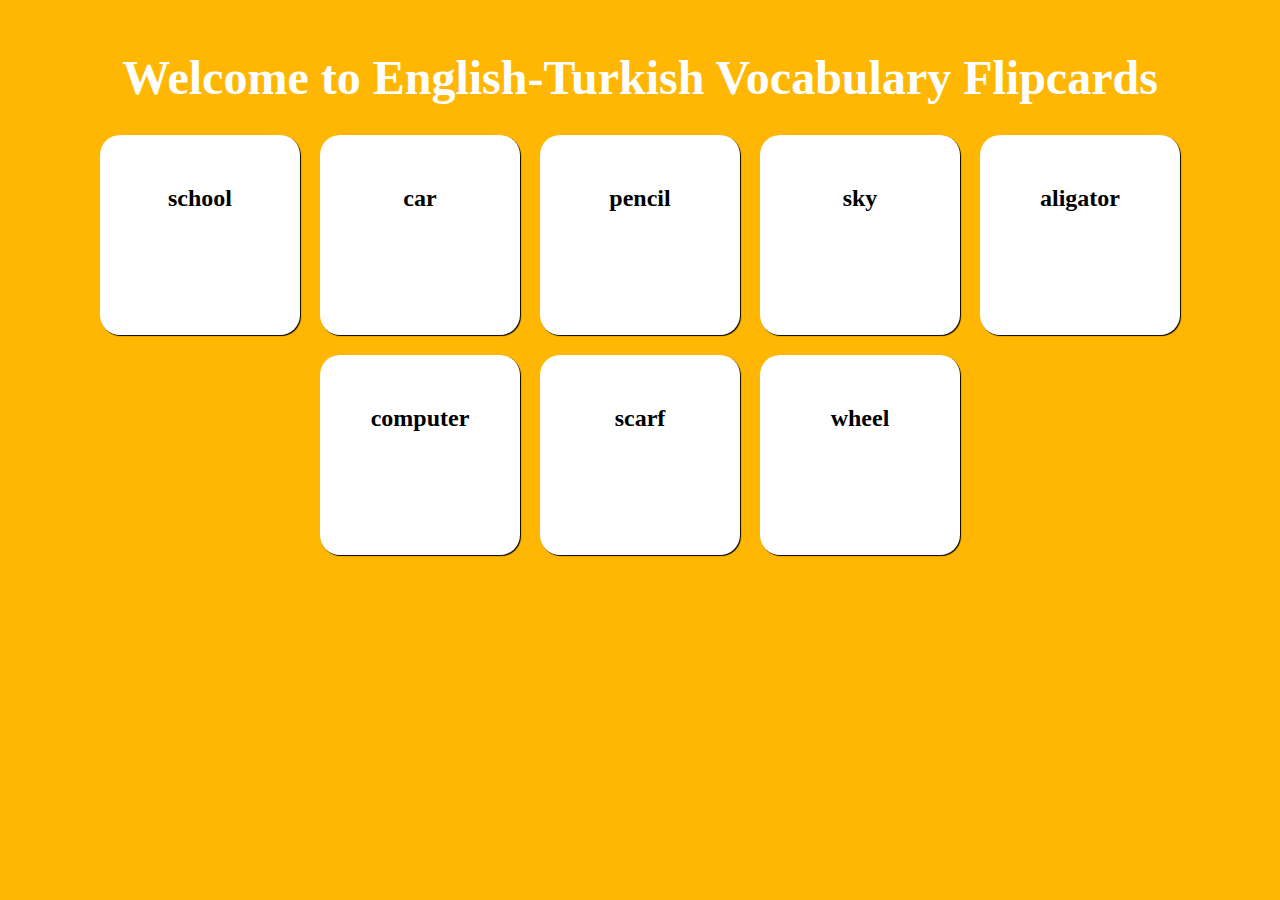
<file: index.html>
<!DOCTYPE html>
<html lang="en">
  <head>
    <meta charset="UTF-8" />
    <meta http-equiv="X-UA-Compatible" content="IE=edge" />
    <meta name="viewport" content="width=device-width, initial-scale=1.0" />
    <link rel="stylesheet" href="main.css" />
    <title>Document</title>
  </head>
  <body>
    <div class="container">
      <h1>Welcome to English-Turkish Vocabulary Flipcards</h1>

      <ul class="flipcards"></ul>
    </div>
    <script src="main.js"></script>
  </body>
</html>
</file>
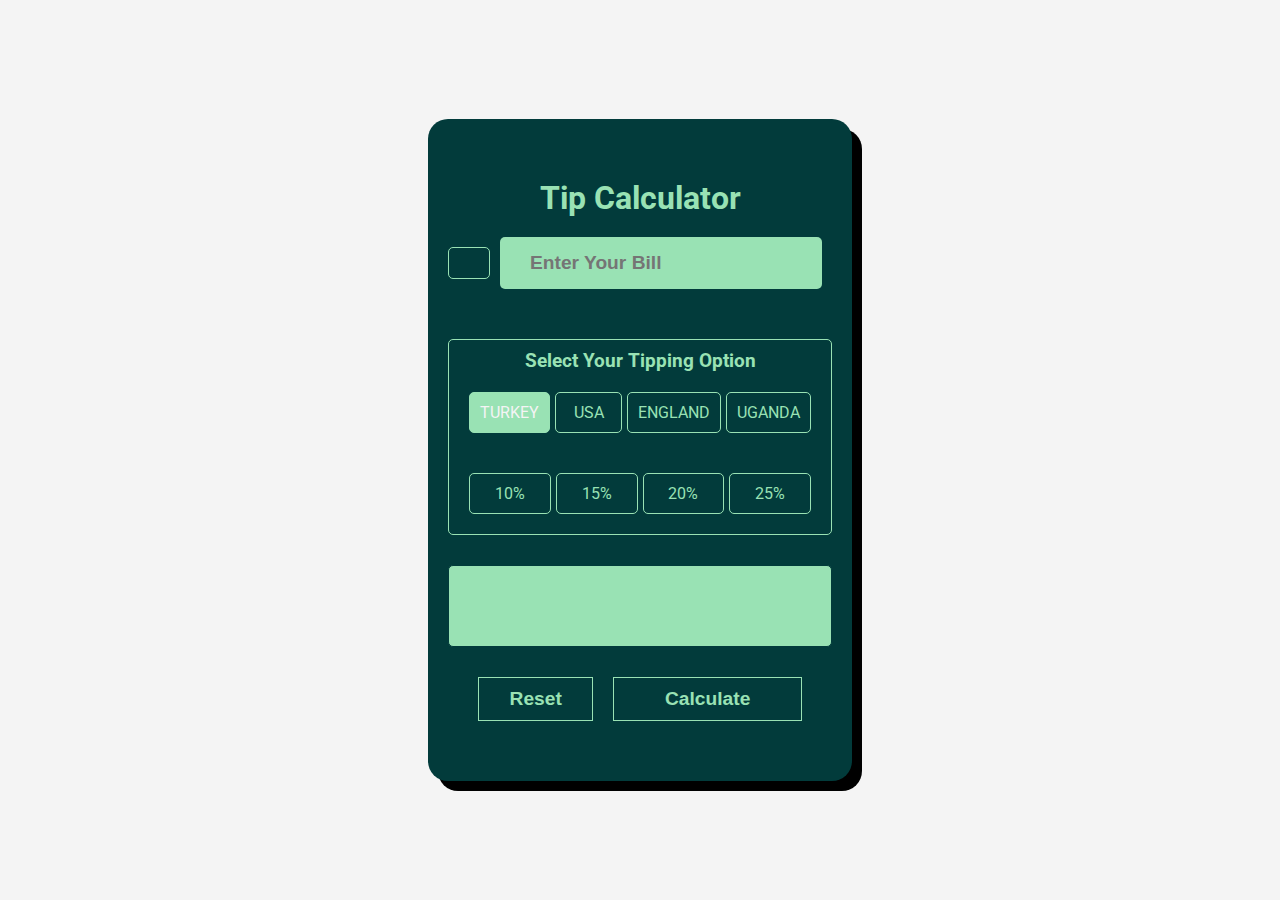
<file: calculator/index.html>
<!DOCTYPE html>
<html lang="en">
<head>
    <meta charset="UTF-8">
    <meta name="viewport" content="width=device-width, initial-scale=1.0">
    <title>Document</title>
    <link rel="stylesheet" href="style.css">
</head>
<body>

    <body>
        <div class="container">
          <h1>Tip Calculator</h1>
    
          <!-- BILL -->
          <div class="bill-input">
            <i class="fas fa-dollar-sign"></i>
            <input type="text" class="input" placeholder="Enter Your Bill" />
          </div>
    
    
          <!-- OPTIONS -->
          <div class="tips">
            <h3>Select Your Tipping Option</h3>
    
            <div class="country">
              <div class="tip active">turkey</div>
              <div class="tip">usa</div>
              <div class="tip">england</div>
              <div class="tip">uganda</div>
            </div>
            <div class="percentage">
              <div class="tip">10%</div>
              <div class="tip">15%</div>
              <div class="tip">20%</div>
              <div class="tip">25%</div>
            </div>
          </div>
          <!-- RESULT -->
          <div class="result">
            <div class="display"></div>
            <div class="adv">
              <i class="fab fa-youtube"></i>
              <p>
                Dont forget to <a href="" target="_blank"> Subscribe </a> on youtube
              </p>
            </div>
          </div>
          <!-- BTN -->
          <div class="calc-buttons">
            <button class="reset">Reset</button>
            <button class="calculate">Calculate</button>
          </div>
        </div>
    



    <script src="app.js"></script>
</body>
</html>
</file>
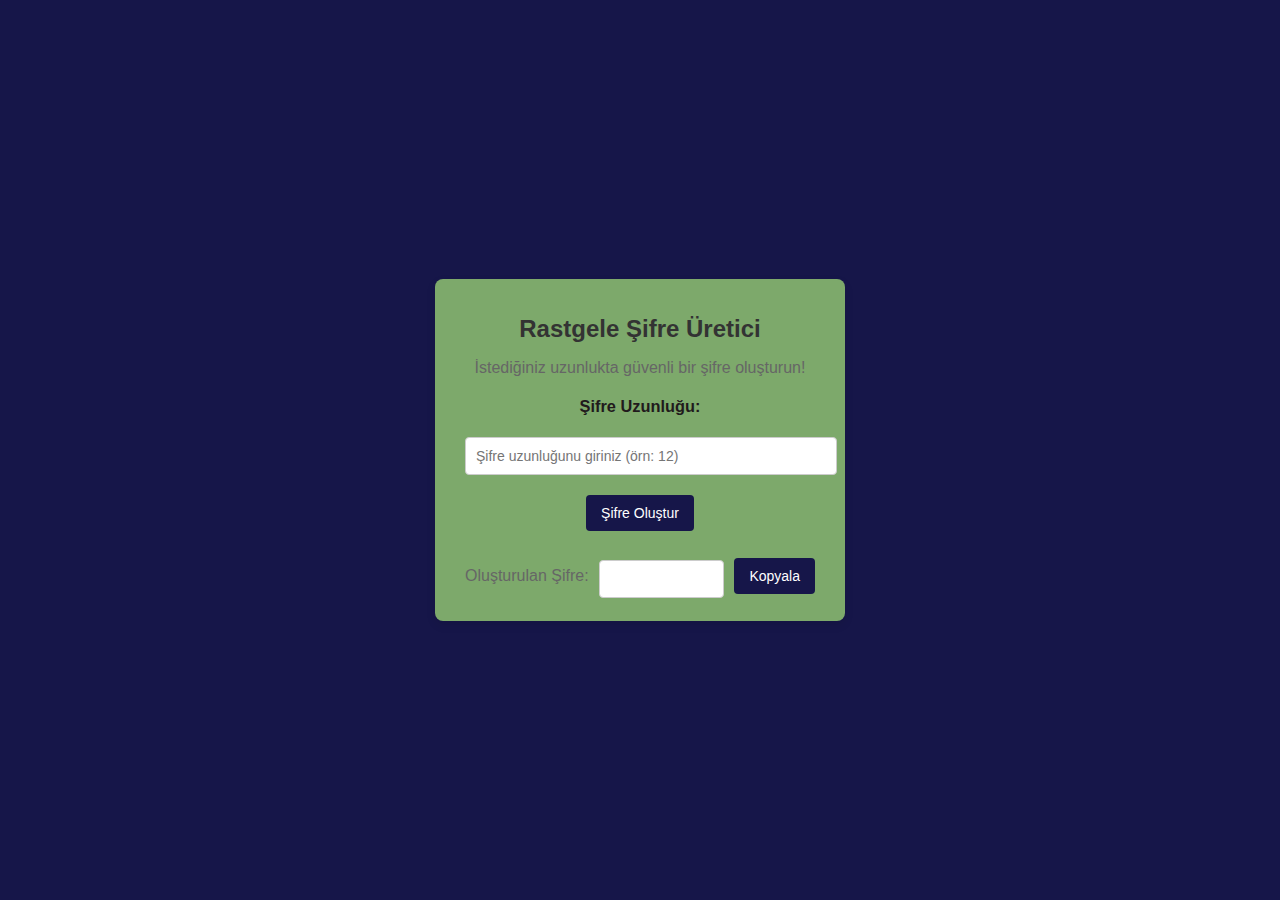
<file: Password Generator/index.html>
<!DOCTYPE html>
<html lang="en">
<head>
    <meta charset="UTF-8">
    <meta name="viewport" content="width=device-width, initial-scale=1.0">
    <title>Güvenli Şifre || Made by Samet</title>
    <link rel="stylesheet" href="style.css">
</head>
<body>
   
    <div class="container">
        <h1>Rastgele Şifre Üretici</h1>
        <p>İstediğiniz uzunlukta güvenli bir şifre oluşturun!</p>
    
        <div class="form-group">
          <label for="length"><h3>Şifre Uzunluğu:</h3></label>
          <input type="number" id="length" placeholder="Şifre uzunluğunu giriniz (örn: 12)" />
        </div>
    
        <button id="generate">Şifre Oluştur</button>
        <div class="result">
          <p>Oluşturulan Şifre:</p>
          <input type="text" id="password" readonly />
          <button id="copy">Kopyala</button>
        </div>
      </div>

    <script src="app.js"></script>
</body>
</html>
</file>
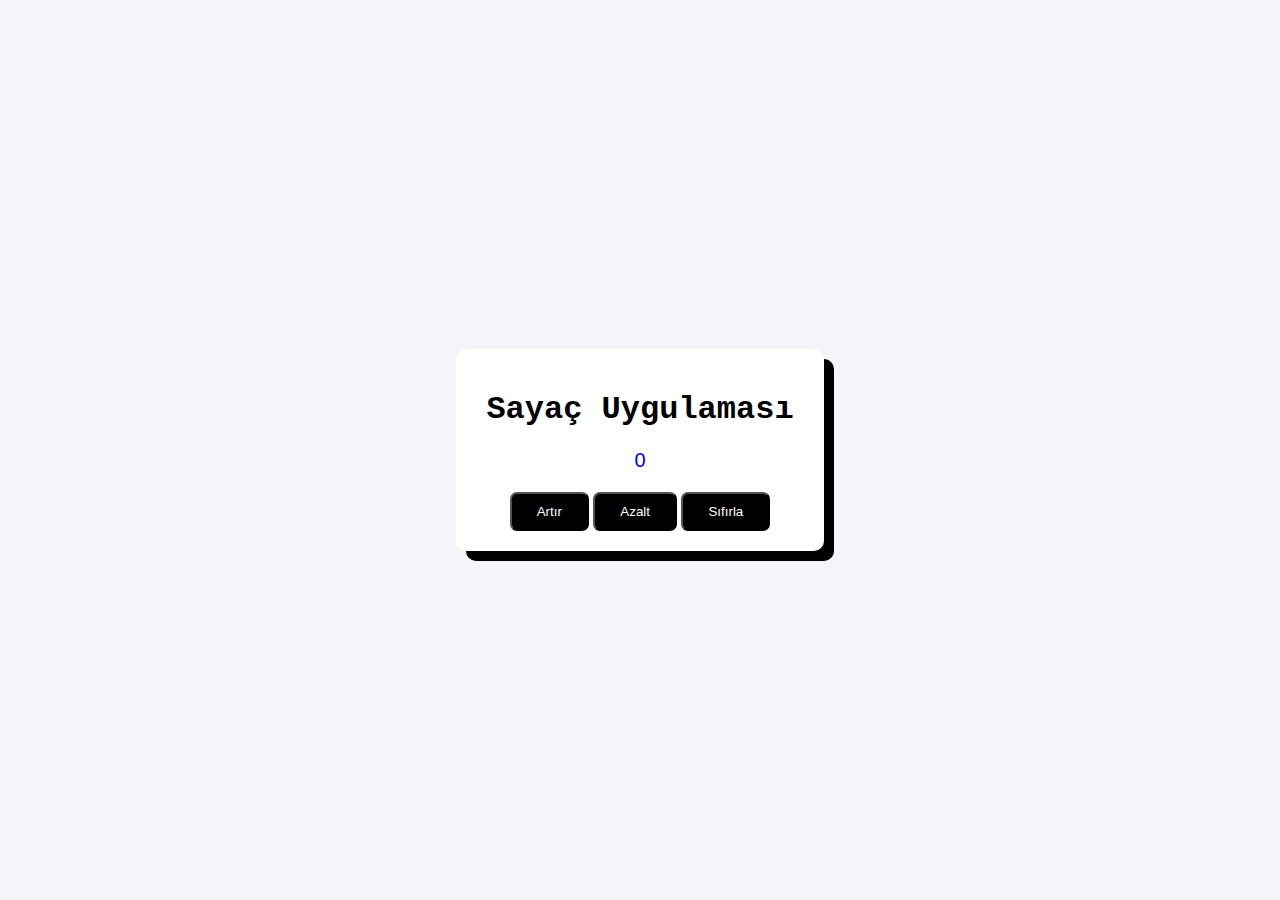
<file: Time Counter/index.html>
<!DOCTYPE html>
<html lang="tr">
<head>
  <meta charset="UTF-8">
  <meta name="viewport" content="width=device-width, initial-scale=1.0">
  <title>Sayaç Uygulaması</title>
  <link rel="stylesheet" href="style.css">
</head>
<body>
  <div class="counter-container">
    <h1>Sayaç Uygulaması</h1>
    <div class="counter-display" id="counter">0</div>
    <div class="buttons">
      <button class="btn" id="increase">Artır</button>
      <button class="btn" id="decrease">Azalt</button>
      <button class="btn" id="reset">Sıfırla</button>
    </div>
  </div>
  
  
    <script src="app.js"></script>
</body>
</html>
</file>
<file: main.css>
* {
  margin: 0;
  padding: 0;
  box-sizing: border-box;
}

body {
  background-color: #ffb703;
  min-height: 100vh;
  width: 100vw;
  display: flex;
  flex-direction: column;
  align-items: center;
}

h1 {
  color: #fff;
  font-size: 3rem;
  text-align: center;
  padding-top: 50px;
}

.flipcards {
  display: flex;
  flex-wrap: wrap;
  margin: 20px;
  align-items: center;
  justify-content: center;
}

.flipcard {
  height: 200px;
  width: 200px;
  background-color: #fff;
  border-radius: 20px;
  list-style: none;
  text-align: center;
  margin: 10px;
  padding-top: 30px;
  cursor: pointer;
  box-shadow: 1px 1px 1px #000;
}

.flipcard-head {
  font-size: 1.5rem;
  margin: 20px auto;
}

.flipcard-body {
  display: none;
  font-size: 1.5rem;
  color: red;
}

.flipcard.active .flipcard-body {
  display: block;
}
</file>
<file: calculator/style.css>
@import url('https://fonts.googleapis.com/css2?family=Roboto:wght@300;400;500;700&display=swap');
/* line 4, scss/main.scss */
* {
  margin: 0;
  padding: 0;
  box-sizing: border-box;
}

/* line 10, scss/main.scss */
body {
  background-color: #f4f4f4;
  display: flex;
  justify-content: center;
  align-items: center;
  width: 100vw;
  min-height: 100vh;
  font-family: 'Roboto', sans-serif;
}

/* line 20, scss/main.scss */
.container {
  display: flex;
  flex-direction: column;
  align-items: center;
  height: 85%;
  min-width: 30%;
  margin: 0 auto;
  background-color: #023b3b;
  border-radius: 20px;
  box-shadow: 10px 10px black;
  padding: 30px 20px;
  box-sha
}

/* line 33, scss/main.scss */
h1 {
  color: #99e2b4;
  margin-top: 30px;
}

/* line 39, scss/main.scss */
.bill-input {
  display: flex;
  align-items: center;
  margin: 20px auto;
}
/* line 43, scss/main.scss */
.bill-input i {
  font-size: 1.2rem;
  color: #99e2b4;
  border: 1px solid #99e2b4;
  padding: 15px 20px;
  border-radius: 5px;
  font-weight: bold;
}
/* line 52, scss/main.scss */
.bill-input input {
  padding: 15px 30px;
  background-color: #99e2b4;
  outline: none;
  border: none;
  margin: 0 10px;
  border-radius: 5px;
  color: #023b3b;
  font-size: 1.2rem;
  font-weight: bold;
}

/* line 67, scss/main.scss */
.recep-ivedik {
  color: #99e2b4;
  text-align: center;
  font-size: 0.8rem;
  line-height: 2rem;
  border: 1px dotted #99e2b4;
  padding: 10px 50px;
}

/* line 77, scss/main.scss */
.tips {
  display: flex;
  flex-direction: column;
  align-items: center;
  border: 1px solid #99e2b4;
  width: 100%;
  margin: 30px auto;
  border-radius: 5px;
}
/* line 86, scss/main.scss */
.tips h3 {
  text-align: center;
  color: #99e2b4;
  margin-top: 10px;
}
/* line 92, scss/main.scss */
.tips .country {
  padding: 20px 20px;
  display: flex;
  height: 45%;
  justify-content: space-between;
  width: 100%;
}
/* line 100, scss/main.scss */
.tips .tip {
  border: 1px solid #99e2b4;
  padding: 10px;
  flex: 1;
  text-transform: uppercase;
  color: #99e2b4;
  text-align: center;
  margin-right: 5px;
  cursor: pointer;
  border-radius: 5px;
  transition: all 0.3s ease;
}
/* line 112, scss/main.scss */
.tips .tip.active {
  color: #f4f4f4;
  background-color: #99e2b4;
}
/* line 116, scss/main.scss */
.tips .tip:hover {
  color: #f4f4f4;
  background-color: #99e2b4;
}
/* line 122, scss/main.scss */
.tips .tip:last-child {
  margin-right: 0;
}
/* line 126, scss/main.scss */
.tips .percentage {
  padding: 20px 20px;
  display: flex;
  height: 45%;
  justify-content: space-between;
  width: 100%;
}

/* line 137, scss/main.scss */
.result {
  width: 100%;
  text-align: center;
  border: 1px solid #023b3b;
  background-color: #99e2b4;
  padding: 40px;
  border-radius: 5px;
}
/* line 145, scss/main.scss */
.result .display {
  color: #023b3b;
  font-size: 2rem;
}
/* line 150, scss/main.scss */
.result .adv {
  display: flex;
  justify-content: center;
  align-items: center;
  margin: 20px 0;
  display: none;
}
/* line 157, scss/main.scss */
.result .adv i {
  color: red;
  margin-right: 10px;
}
/* line 162, scss/main.scss */
.result .adv a {
  text-decoration: none;
  color: blue;
}

/* line 171, scss/main.scss */
.calc-buttons {
  width: 100%;
  display: flex;
  padding: 30px 30px;
}
/* line 176, scss/main.scss */
.calc-buttons .reset {
  flex: 1;
  background-color: transparent;
  margin-right: 20px;
  border: 1px solid #99e2b4;
  padding: 10px 20px;
  color: #99e2b4;
  cursor: pointer;
  font-weight: bold;
  font-size: 1.2rem;
}
/* line 187, scss/main.scss */
.calc-buttons .reset:hover {
  background-color: #99e2b4;
  color: #f4f4f4;
}
/* line 193, scss/main.scss */
.calc-buttons .calculate {
  flex: 2;
  border: 1px solid #99e2b4;
  padding: 10px 20px;
  color: #99e2b4;
  cursor: pointer;
  background-color: transparent;
  font-weight: bold;
  font-size: 1.2rem;
}
/* line 203, scss/main.scss */
.calc-buttons .calculate:hover {
  background-color: #99e2b4;
  color: #f4f4f4;
}
</file>
<file: Password Generator/style.css>
/* style.css */
body {
    font-family: Arial, sans-serif;
    margin: 0;
    padding: 0;
    background-color: #161649;
    display: flex;
    justify-content: center;
    align-items: center;
    height: 100vh;
  }
  
  .container {
    background: #7da96b;
    border-radius: 8px;
    box-shadow: 0 4px 10px rgba(0, 0, 0, 0.1);
    padding: 20px 30px;
    width: 350px;
    text-align: center;
  }
  
  h1 {
    font-size: 24px;
    color: #333333;
  }

  h3 {
    color: #211a1c;
  }
  
  p {
    font-size: 16px;
    color: #666666;
  }
  
  .form-group {
    margin: 20px 0;
  }
  
  label {
    font-size: 14px;
    color: #333333;
    display: block;
    margin-bottom: 5px;
  }
  
  input[type="number"],
  input[type="text"] {
    width: 100%;
    padding: 10px;
    font-size: 14px;
    margin-top: 5px;
    border: 1px solid #cccccc;
    border-radius: 4px;
  }
  
  button {
    background-color: #161649;
    color: #ffffff;
    border: none;
    padding: 10px 15px;
    font-size: 14px;
    border-radius: 4px;
    cursor: pointer;
  }
  
  button:hover {
    background-color: #0056b3;
  }
  
  .result {
    margin-top: 20px;
    display: flex;
    align-items: center;
    gap: 10px;
  }
  
  .result input {
    flex: 1;
    padding: 10px;
    font-size: 14px;
  }
</file>
<file: Time Counter/style.css>
/* style.css */
body {
  font-family: Arial, sans-serif;
  margin: 0;
  padding: 0;
  background-color: #f4f4f9;
  display: flex;
  justify-content: center;
  align-items: center;
  height: 100vh;
}

.counter-container{
    text-align: center;
    background-color: #ffff;
    padding: 20px 30px;
    border-radius: 10px;
    box-shadow: 10px 10px;    
}

#counter{
    color: blue;
    margin-bottom: 20px;
    font-size: 20px;
}

h1{
    font-family: 'Courier New', Courier, monospace;

}

#increase{
    background-color: black;
    color: white;
    border-radius: 7px;
    padding: 10px 25px 10px 25px ;
}

#decrease{
    background-color: black;
    color: white;
    border-radius: 7px;
    padding: 10px 25px 10px 25px ;
}

#reset{
    background-color: black;
    color: white;
    border-radius: 7px;
    padding: 10px 25px 10px 25px ;
}

.btn:hover{
    opacity: 0.8;
    
}
</file>
